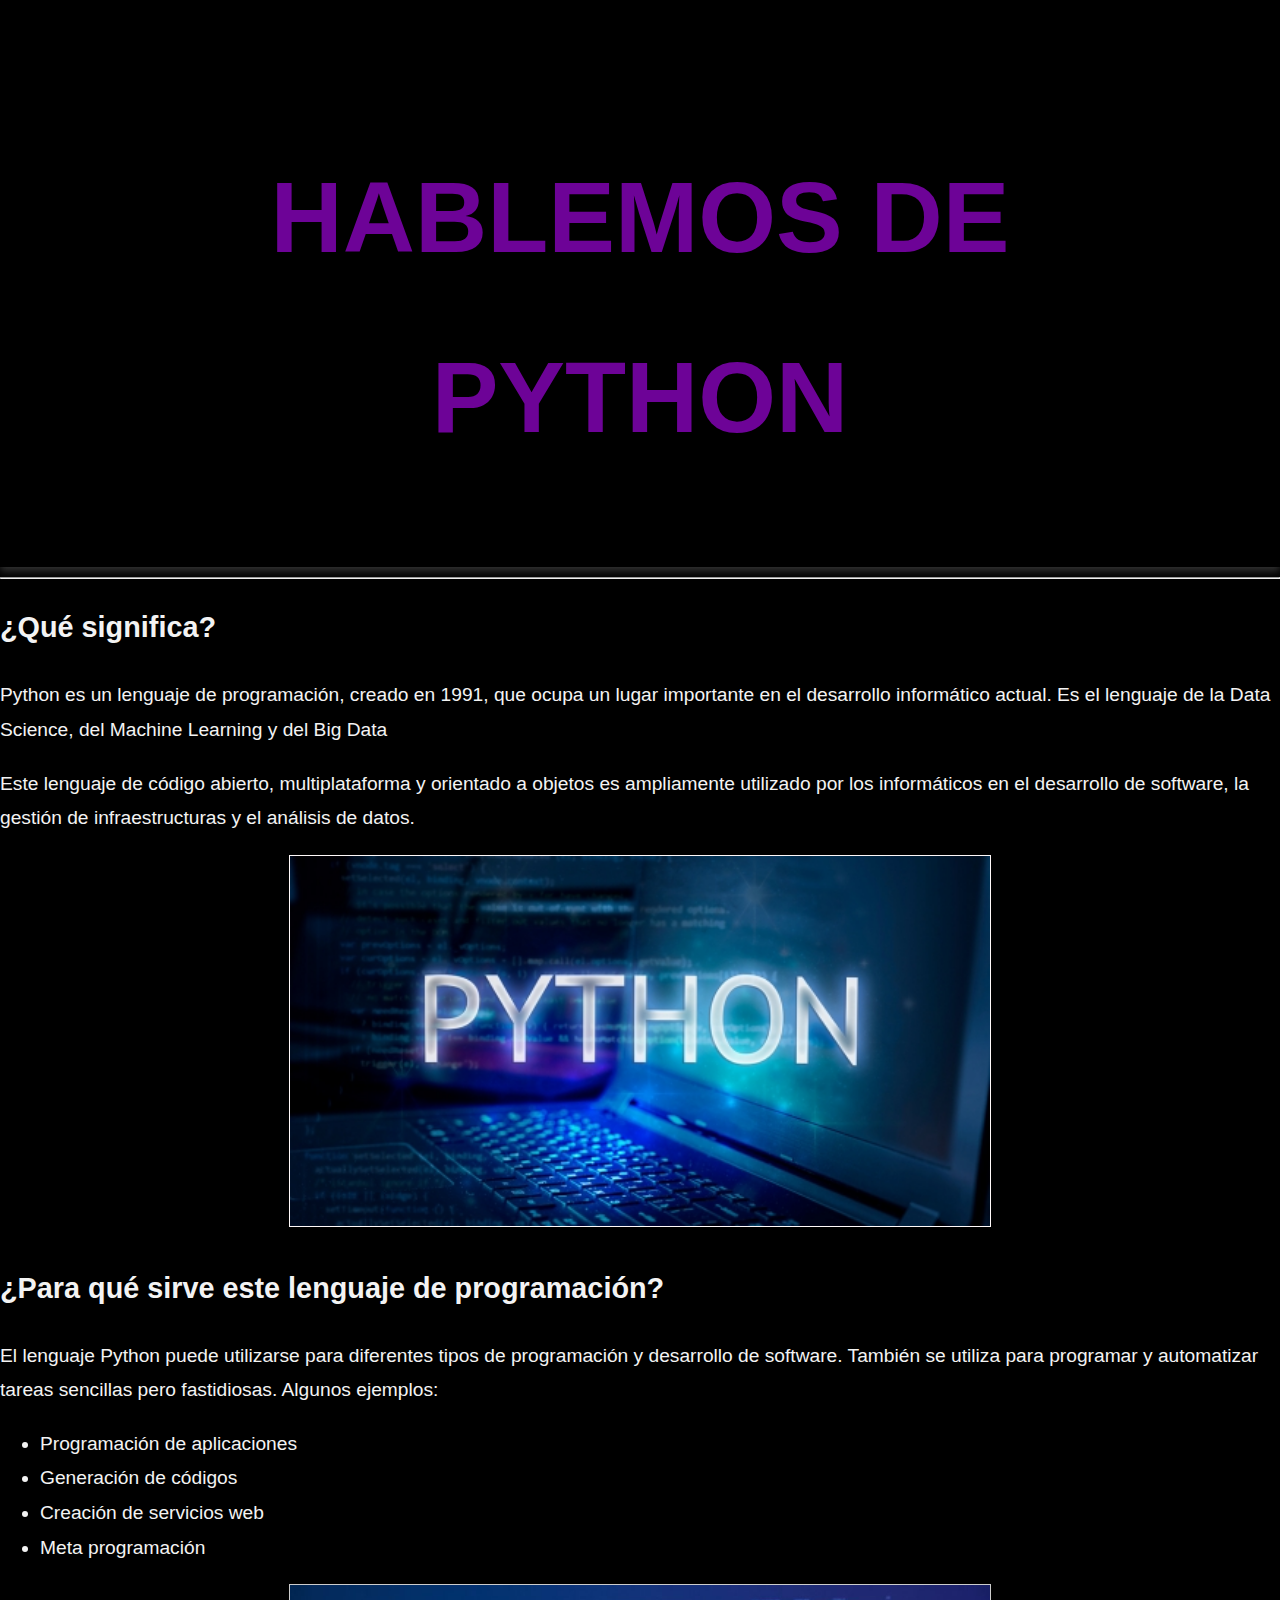
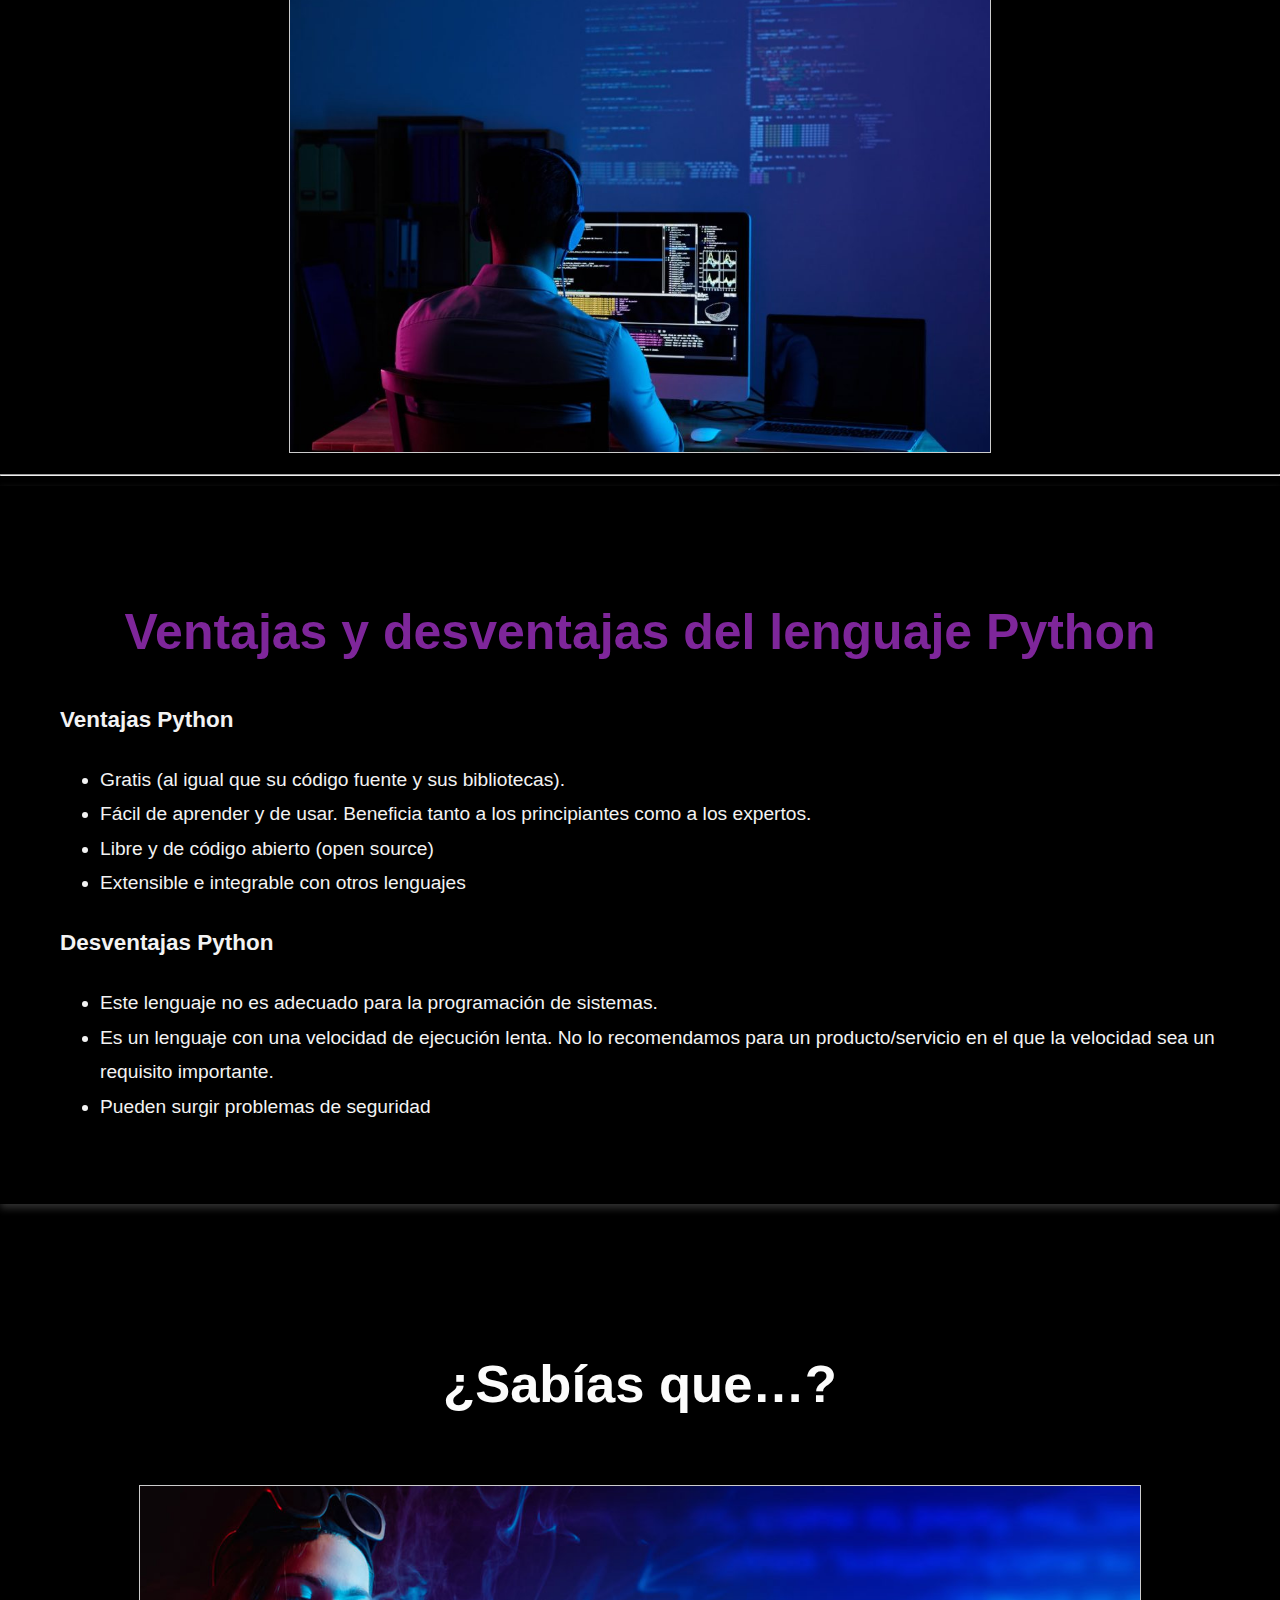
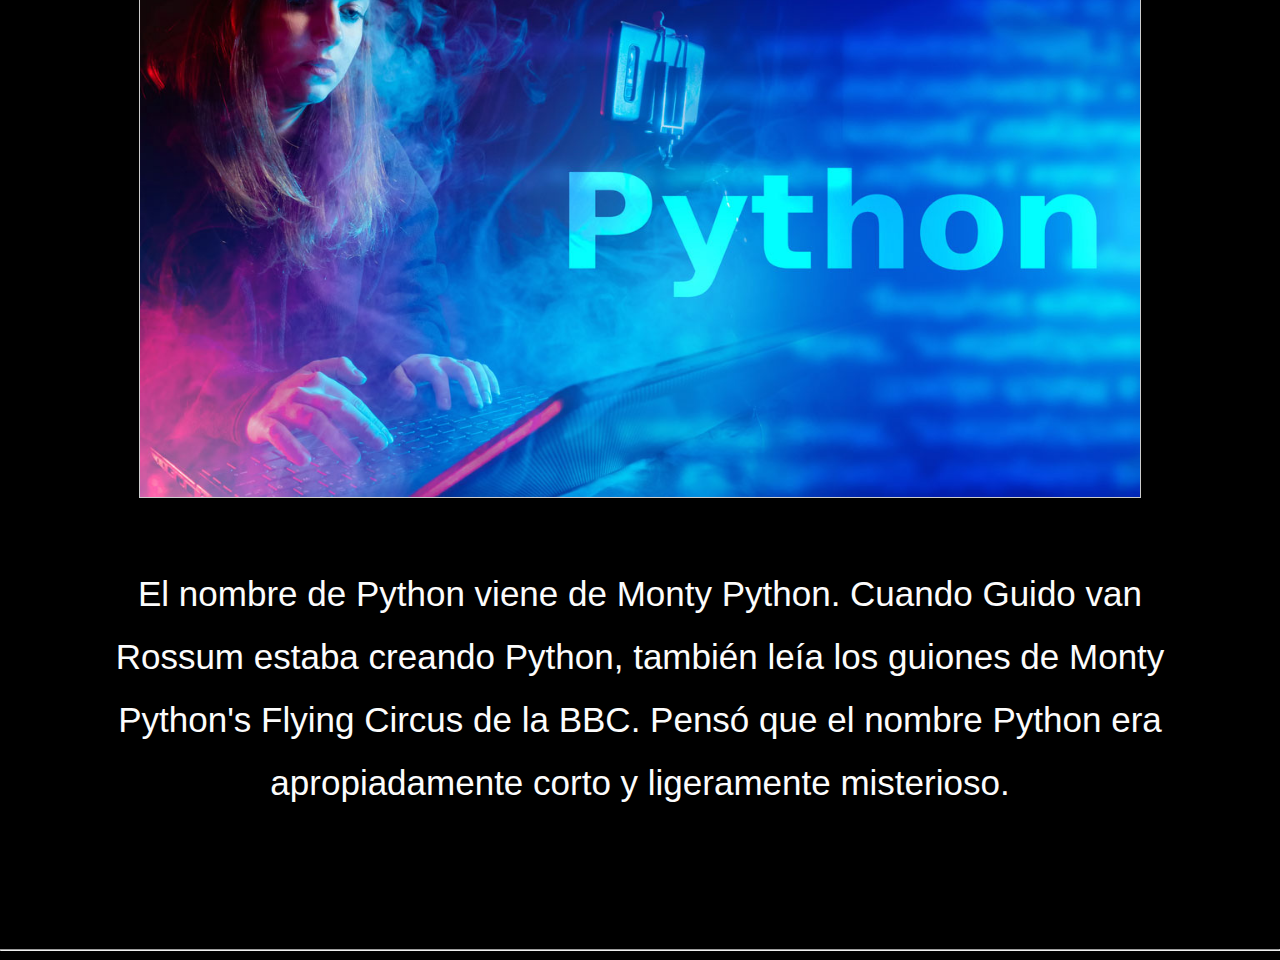
<file: Laboratorio 8 - Carlos Daniel Rosales/index.html>
<!DOCTYPE html>
<html lang="en">
<head>
    <meta charset="UTF-8">
    <meta name="viewport" content="width=device-width, initial-scale=1.0">
    <title> Phyton</title>
</head>
<link rel="stylesheet" href="css/style.css">
<style>
        #diferente1 {
            color: rgb(252, 252, 252);
            font-size: 35px;
            font-family: 'Lucida Sans', 'Lucida Sans Regular', 'Lucida Grande', 'Lucida Sans Unicode', Geneva, Verdana, sans-serif;
            padding: 90px;
        }



</style>
<body>

    <div class="container">
        <h1>HABLEMOS DE PYTHON</h1> 
    </div style="text-align: center;">

    <hr>
    <h2>¿Qué significa?</h2>
    <p> Python es un lenguaje de programación, creado en 1991, que ocupa un lugar importante en el desarrollo informático actual. Es el lenguaje de la Data Science, del Machine Learning y del Big Data</p>
    <p>Este lenguaje de código abierto, multiplataforma y orientado a objetos es ampliamente utilizado por los informáticos en el desarrollo de software, la gestión de infraestructuras y el análisis de datos.</p>

    <center><a href="https://datos.gob.es/sites/default/files/styles/blog_image/public/blog/image/imagenes_post_25.jpg?itok=kr-7S7_H" target="_blank"> <img src="imagenes/imagen1.jpg"
        alt="Imagen Python" 
        style="width:700px; height:auto; border:1px solid #fff9f9;">
    </a> </center>

        <h2>¿Para qué sirve este lenguaje de programación?</h2>
    <p>El lenguaje Python puede utilizarse para diferentes tipos de programación y desarrollo de software. También se utiliza para programar y automatizar tareas sencillas pero fastidiosas. Algunos ejemplos:</p>

    <ul>
        <li>Programación de aplicaciones</li>
        <li>Generación de códigos</li>
        <li>Creación de servicios web</li>
        <li>Meta programación</li>
    </ul>

    <center><img src="./imagenes/imagen2.jpg"
        alt="VentajasPython" 
        style="width:700px; height:auto; border:1px solid #ccc;">
    </a> </center>
        
    <hr>
    <div class="container">
        <h2>Ventajas y desventajas del lenguaje Python</h2> 
        <h3>Ventajas Python</h3>

        <ul>
            <li>Gratis (al igual que su código fuente y sus bibliotecas).</li>
            <li>Fácil de aprender y de usar. Beneficia tanto a los principiantes como a los expertos.</li>
            <li>Libre y de código abierto (open source)</li>
            <li>Extensible e integrable con otros lenguajes</li>
        </ul>

        <h3>Desventajas Python</h3>

        <ul>
            <li>Este lenguaje no es adecuado para la programación de sistemas.</li>
            <li>Es un lenguaje con una velocidad de ejecución lenta. No lo recomendamos para un producto/servicio en el que la velocidad sea un requisito importante.</li>
            <li>Pueden surgir problemas de seguridad</li>
        </ul>
    </div>

    <center> 
        <div id="diferente1">
            <h2>¿Sabías que…?</h2>
            <img src="./imagenes/Imagen3.jpg" alt="Imagen Python" style="width:100%; max-width:1000px; height:auto; margin: 10px 0; border:1px solid #ccc;">
            <p>
                El nombre de Python viene de Monty Python. Cuando Guido van Rossum estaba creando Python, también leía los guiones de Monty Python's Flying Circus de la BBC. Pensó que el nombre Python era apropiadamente corto y ligeramente misterioso.
            </p>
    </center>

    <hr>
</body>
</html>
</file>
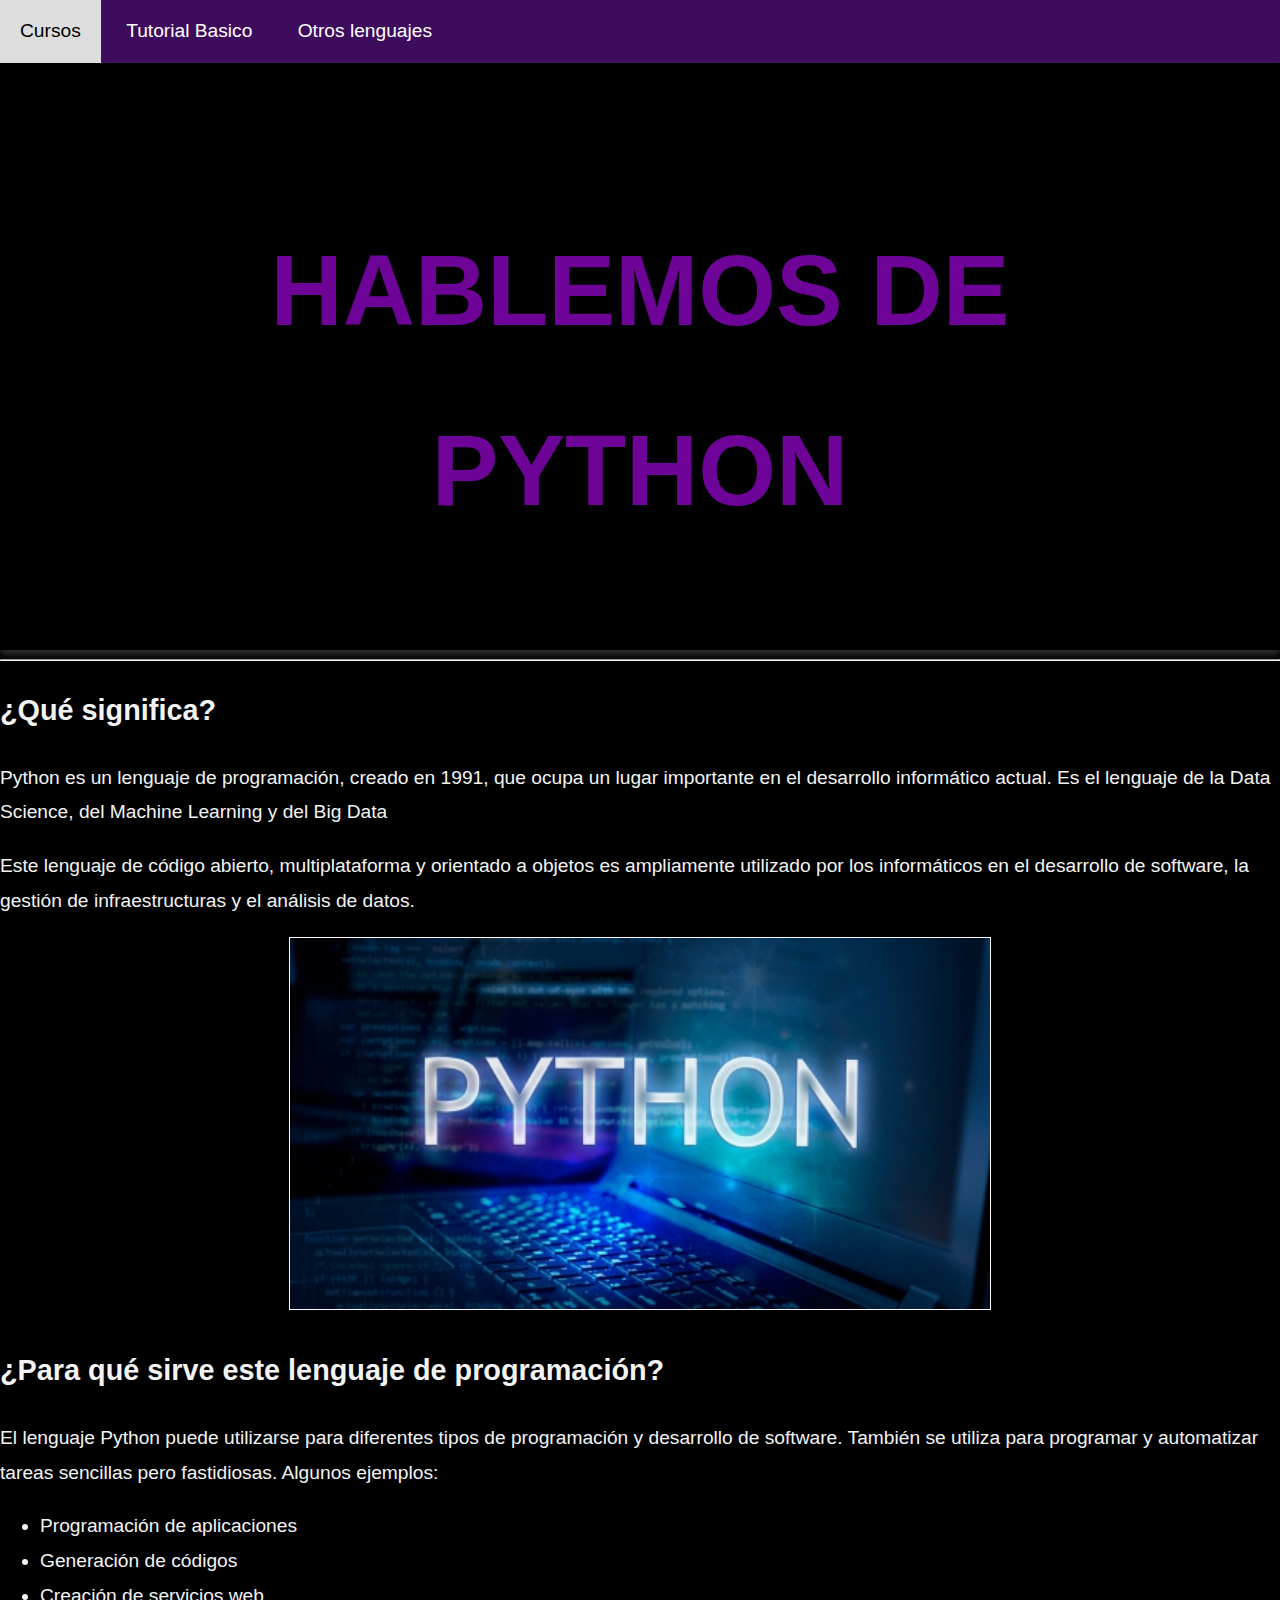
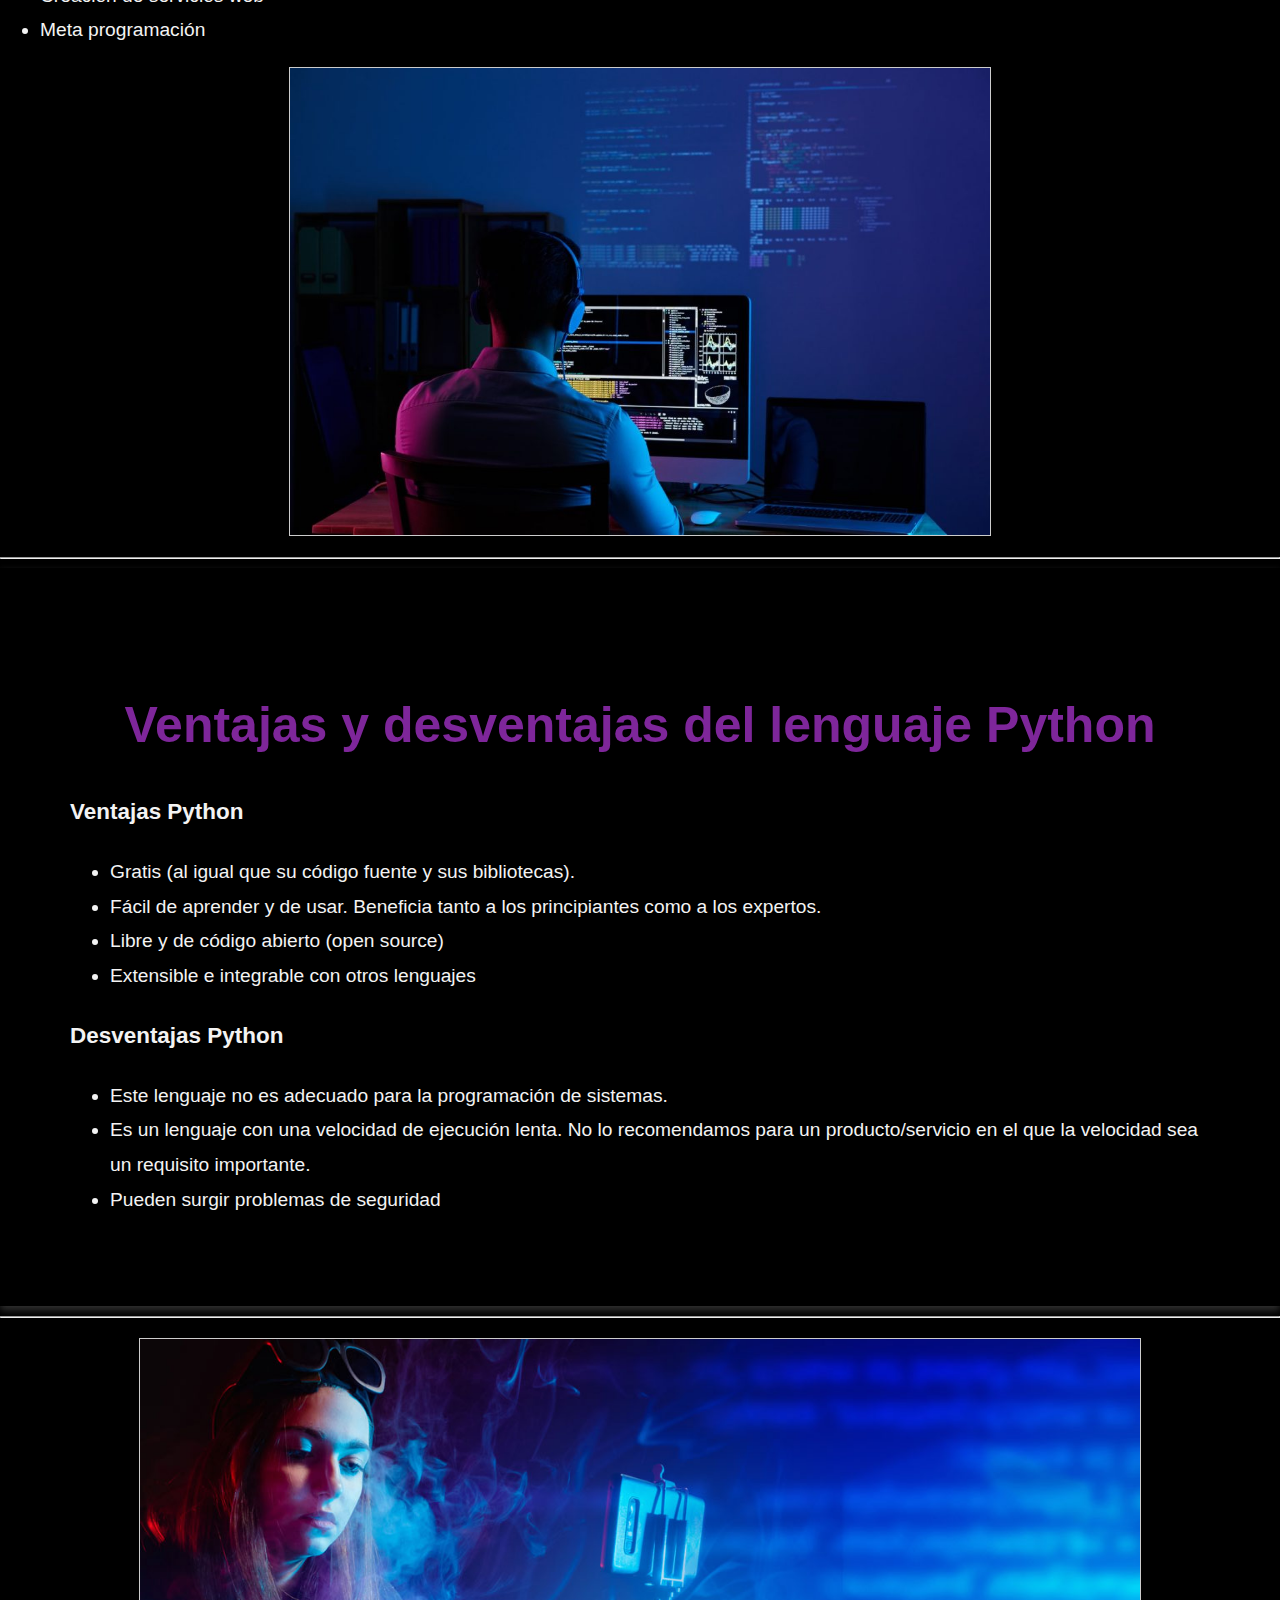
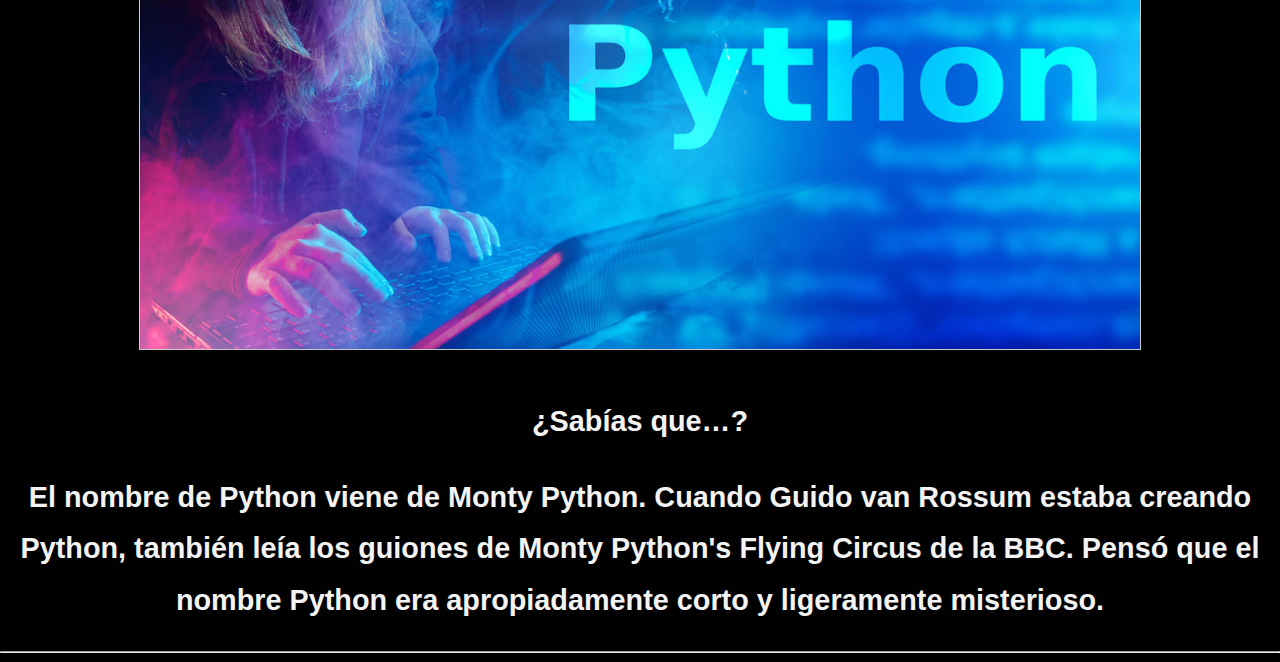
<file: Laboratorio 9 - Carlos Daniel Rosales/index.html>
<!DOCTYPE html>
<html lang="en">
<head>
    <meta charset="UTF-8">
    <meta name="viewport" content="width=device-width, initial-scale=1.0">
    <title> Phyton</title>
</head>
<link rel="stylesheet" href="css/style.css">

<body>
    <nav>
        <ul>
            <li><a href="https://www.coursera.org/mx/articles/what-is-python-used-for-a-beginners-guide-to-using-python"> Cursos</a> </li>
            <li><a href=https://www.w3schools.com/python/default.asp>Tutorial Basico</a></li>
            <li><a href="https://talently.tech/blog/los-10-lenguajes-de-programacion-mas-utilizados/"> Otros lenguajes </a> </li>
        </ul>
    </nav>
    <div class="container">
            <h1>HABLEMOS DE PYTHON</h1>   
    </div style="text-align: center;">

    <hr>
    <h2>¿Qué significa?</h2>
    <p> Python es un lenguaje de programación, creado en 1991, que ocupa un lugar importante en el desarrollo informático actual. Es el lenguaje de la Data Science, del Machine Learning y del Big Data</p>
    <p>Este lenguaje de código abierto, multiplataforma y orientado a objetos es ampliamente utilizado por los informáticos en el desarrollo de software, la gestión de infraestructuras y el análisis de datos.</p>

    <center><a href="https://datos.gob.es/sites/default/files/styles/blog_image/public/blog/image/imagenes_post_25.jpg?itok=kr-7S7_H" target="_blank"> <img src="imagenes/imagen1.jpg"
        alt="Imagen Python" 
        style="width:700px; height:auto; border:1px solid #fff9f9;">
    </a> </center>

        <h2>¿Para qué sirve este lenguaje de programación?</h2>
    <p>El lenguaje Python puede utilizarse para diferentes tipos de programación y desarrollo de software. También se utiliza para programar y automatizar tareas sencillas pero fastidiosas. Algunos ejemplos:</p>

    <ul>
        <li>Programación de aplicaciones</li>
        <li>Generación de códigos</li>
        <li>Creación de servicios web</li>
        <li>Meta programación</li>
    </ul>

    <center><img src="./imagenes/imagen2.jpg"
        alt="VentajasPython" 
        style="width:700px; height:auto; border:1px solid #ccc;">
    </a> </center>
        
    <hr>
    
    <div class="container">
        <h2>Ventajas y desventajas del lenguaje Python</h2> 
        <h3>Ventajas Python</h3>

        <ul>
            <li>Gratis (al igual que su código fuente y sus bibliotecas).</li>
            <li>Fácil de aprender y de usar. Beneficia tanto a los principiantes como a los expertos.</li>
            <li>Libre y de código abierto (open source)</li>
            <li>Extensible e integrable con otros lenguajes</li>
        </ul>

        <h3>Desventajas Python</h3>

        <ul>
            <li>Este lenguaje no es adecuado para la programación de sistemas.</li>
            <li>Es un lenguaje con una velocidad de ejecución lenta. No lo recomendamos para un producto/servicio en el que la velocidad sea un requisito importante.</li>
            <li>Pueden surgir problemas de seguridad</li>
        </ul>
    </div>

    <hr>

    <center>
    <main>      
        <img src="./imagenes/Imagen3.jpg" alt="Imagen Python" style="width:100%; max-width:1000px; height:auto; margin: 10px 0; border:1px solid #ccc;">
        <h2>¿Sabías que…?</h2>
        <h2>El nombre de Python viene de Monty Python. Cuando Guido van Rossum estaba creando Python, también leía los guiones de Monty Python's Flying Circus de la BBC. Pensó que el nombre Python era apropiadamente corto y ligeramente misterioso.</h2>
    </main>
    </center>



    <hr>
</body>
</html>
</file>
<file: Laboratorio 8 - Carlos Daniel Rosales/css/style.css>
body{
    font-family: 'Segoe UI', Tahoma, Geneva, Verdana, sans-serif; 
    background-color: #000000;
    padding: 0;
    margin: 0;
    font-size: larger;
    line-height: 1.8;
    color: #f3f3f3;


}

.container{
    max-width: 6600px; /* Ajuste del ancho para una buena visualización */
    padding: 60px;
    background-color: #000000;
    box-shadow: 0 4px 8px rgba(255, 255, 255, 0.2);
    border: 10px;
    margin: 0 auto;

h1{ text-align: center;
    color: #6d0397;
    font-size: 100px;
    margin-bottom: 20px;
    text-shadow: 2px 2px 5px rgba(0, 0, 0, 0.3); 

}

h2{
    text-align: center;
    color: #7e269a;
    font-size: 50px;
    margin-bottom: 20px;
    text-shadow: 2px 2px 5px rgba(0, 0, 0, 0.3); 

}

p{ text-align: justify;
    color: rgb(255, 255, 255);
    font-family: 'Lucida Sans', 'Lucida Sans Regular', 'Lucida Grande', 'Lucida Sans Unicode', Geneva, Verdana, sans-serif;
    font-size: 30px;
    text-shadow: 2px 2px 5px rgba(0, 0, 0, 0.3); /* Sombra de texto */
}

}
</file>
<file: Laboratorio 9 - Carlos Daniel Rosales/css/style.css>
nav {
    background-color: #3e0c5d; 
    overflow: hidden;
}

nav ul {
    list-style-type: none;
    margin: 0;
    padding: 0;
}

nav ul li {
    display: inline;
}

nav ul li a {
    color: rgb(255, 254, 254);
    padding: 14px 20px;
    text-decoration: none;
    display: inline-block;
}

nav ul li a:hover {
    background-color: #ddd; 
    color: black;
}

body{
    font-family: 'Segoe UI', Tahoma, Geneva, Verdana, sans-serif; 
    background-color: #000000;
    padding: 0;
    margin: 0;
    font-size: larger;
    line-height: 1.8;
    color: #f3f3f3;


}

.container{
    max-width: 8600px; /* Ajuste del ancho para una buena visualización */
    padding: 70px;
    background-color: #000000;
    box-shadow: 0 4px 8px rgba(255, 255, 255, 0.2);
    border: 10px;
    margin: 0 auto;

h1{ text-align: center;
    color: #6d0397;
    font-size: 100px;
    margin-bottom: 20px;
    text-shadow: 2px 2px 5px rgba(0, 0, 0, 0.3); 

}

h2{
    text-align: center;
    color: #7e269a;
    font-size: 50px;
    margin-bottom: 20px;
    text-shadow: 2px 2px 5px rgba(0, 0, 0, 0.3); 

}

}

footer {
    background-color: #333;
    color: white;
    text-align: center;
    padding: 10px 0;
}

footer a {
    color: #f4f4f4;
    text-decoration: none;
}

footer a:hover {
    text-decoration: underline;

}
</file>
